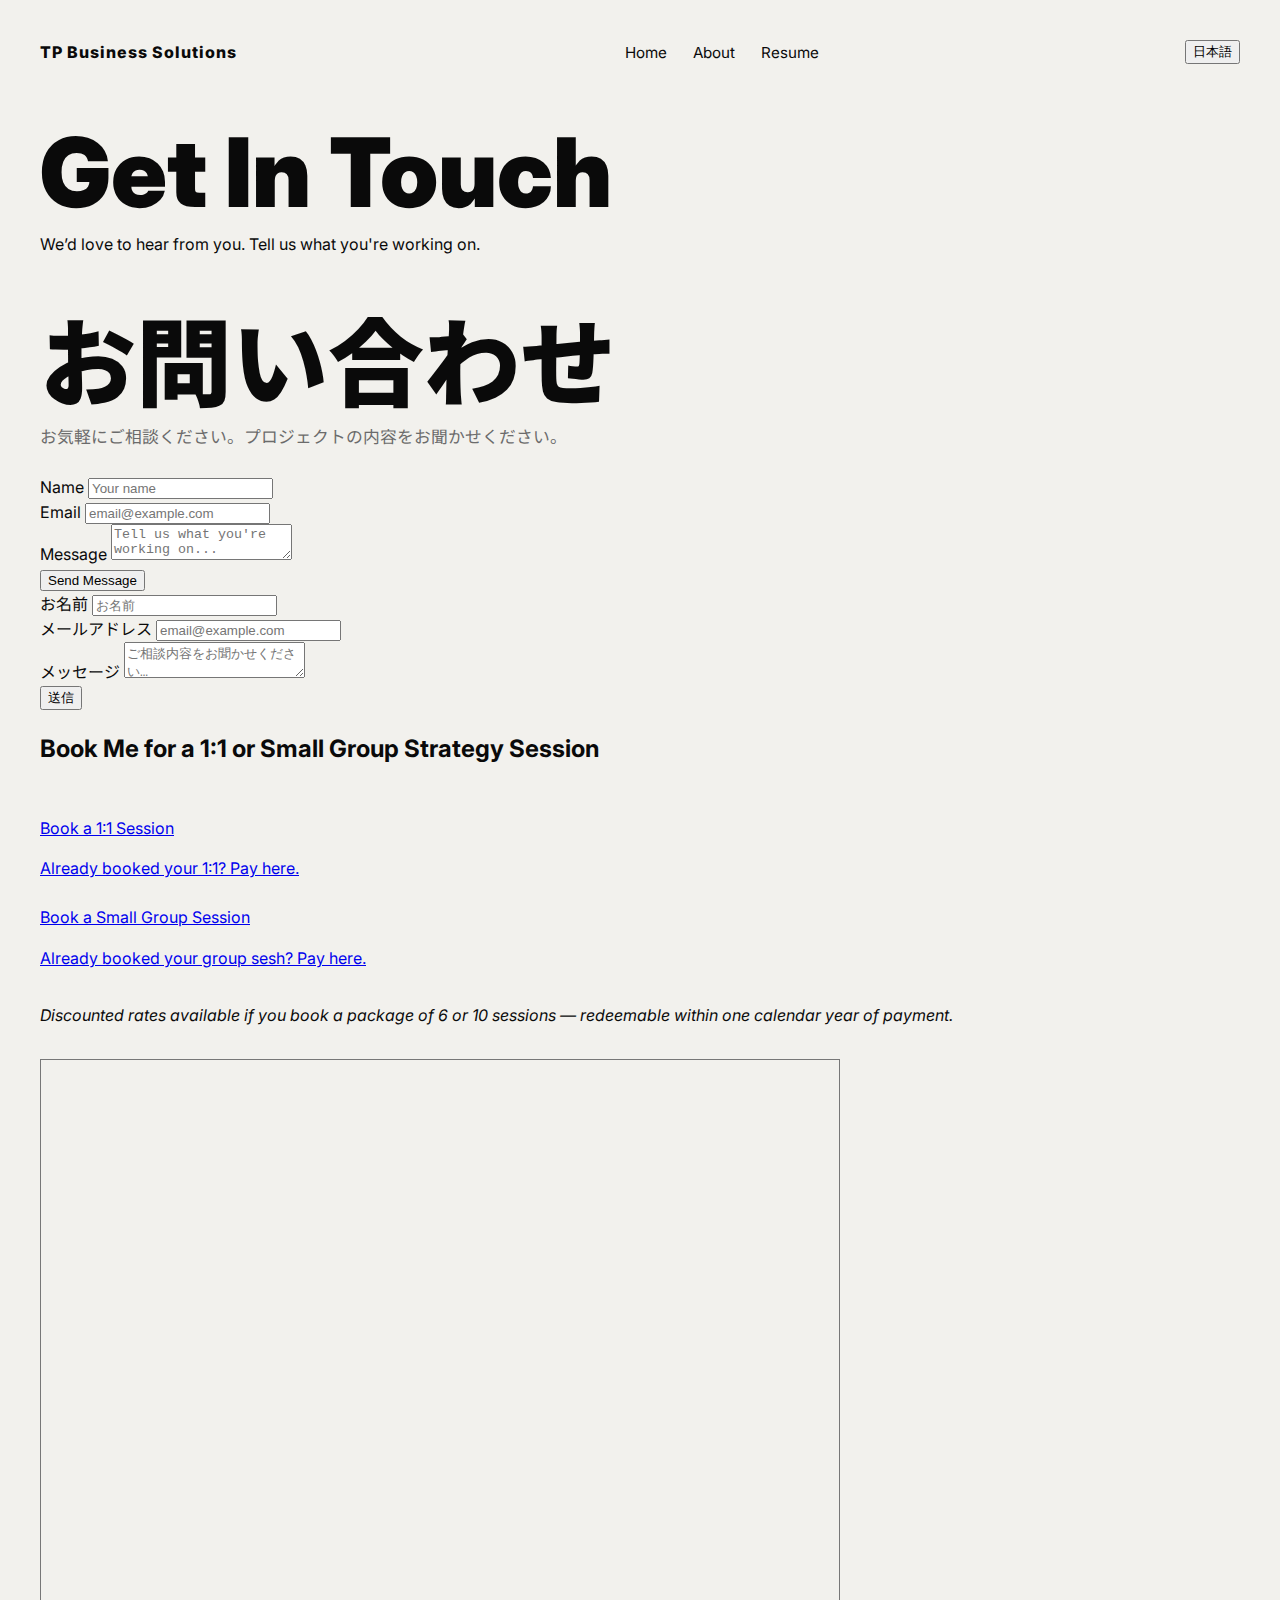
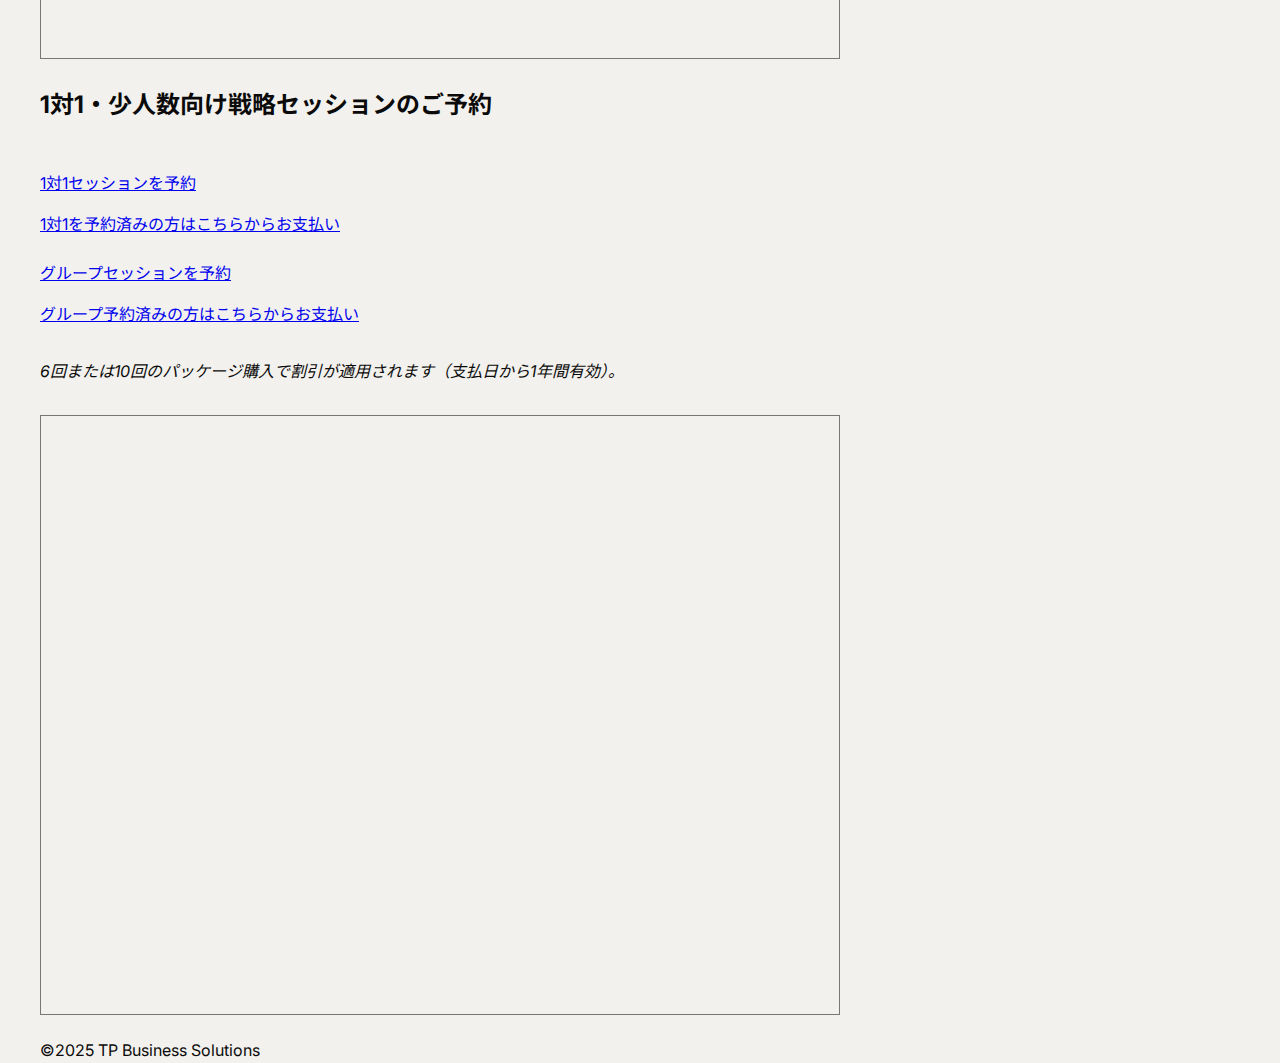
<file: get-in-touch.html>
<!doctype html>
<html lang="en">
<head>
  <meta charset="utf-8">
  <meta name="viewport" content="width=device-width,initial-scale=1">
  <title>Get In Touch — TP Business Solutions</title>
  <link rel="stylesheet" href="styles.css">
</head>
  
<script>
document.addEventListener("DOMContentLoaded", () => {
  const form = document.querySelector(".contact-form");
  const success = document.querySelectorAll(".form-success");
  const error = document.querySelectorAll(".form-error");

  form.addEventListener("submit", async (e) => {
    e.preventDefault();

    const data = new FormData(form);

    try {
      const res = await fetch(form.action, {
        method: "POST",
        body: data,
        headers: { "Accept": "application/json" }
      });

      if (res.ok) {
        success.forEach(msg => msg.style.display = "block");
        error.forEach(msg => msg.style.display = "none");
        form.reset();
      } else {
        throw new Error();
      }

    } catch (err) {
      success.forEach(msg => msg.style.display = "none");
      error.forEach(msg => msg.style.display = "block");
    }
  });
});
</script>

<body>

<header class="site-header">
  <div class="brand">TP Business Solutions</div>
  <nav class="topnav">
    <a href="index.html">Home</a>
    <a href="about.html">About</a>
    <a href="resume.html">Resume</a>
  </nav>

  <button class="lang-toggle">日本語</button>
</header>

<main>

  <section class="section-block">
    <div class="en">
      <h1 class="hero-large">Get In Touch</h1>
      <p class="lead">We’d love to hear from you. Tell us what you're working on.</p>
    </div>

    <div class="jp">
      <h1 class="hero-large">お問い合わせ</h1>
      <p class="jp-sub">お気軽にご相談ください。プロジェクトの内容をお聞かせください。</p>
    </div>
  </section>

  <section class="section-block">
  
    <form action="https://formspree.io/f/xeowwwkl" method="POST" class="contact-form">

      <!-- ENGLISH VERSION -->
      <div class="en">
        <div class="form-row">
          <label for="name">Name</label>
          <input type="text" id="name" name="name" placeholder="Your name" required>
        </div>

        <div class="form-row">
          <label for="email">Email</label>
          <input type="email" id="email" name="email" placeholder="email@example.com" required>
        </div>

        <div class="form-row">
          <label for="message">Message</label>
          <textarea id="message" name="message" placeholder="Tell us what you're working on..." required></textarea>
        </div>

        <button type="submit" class="btn-submit">Send Message</button>
      </div>

      <!-- JAPANESE VERSION -->
      <div class="jp">
        <div class="form-row">
          <label for="name_jp">お名前</label>
          <input type="text" id="name_jp" name="name" placeholder="お名前" required>
        </div>

        <div class="form-row">
          <label for="email_jp">メールアドレス</label>
          <input type="email" id="email_jp" name="email" placeholder="email@example.com" required>
        </div>

        <div class="form-row">
          <label for="message_jp">メッセージ</label>
          <textarea id="message_jp" name="message" placeholder="ご相談内容をお聞かせください…" required></textarea>
        </div>

        <button type="submit" class="btn-submit">送信</button>
      </div>

    </form>

  </section>

  <!-- UPDATED BOOKING SECTION -->
  <section class="section-block">
    <div class="en">
      <h2 style="margin-bottom: 2em;">Book Me for a 1:1 or Small Group Strategy Session</h2>

      <!-- 1:1 -->
      <p>
        <a href="https://calendar.app.google/ZvvrUbakMWCkJHJq7" target="_blank" rel="noopener noreferrer">
          Book a 1:1 Session
        </a>
      </p>

      <p>
        <a href="https://book.stripe.com/dRm7sLfOB4ZnaHQ4Xs9sk04" target="_blank" rel="noopener noreferrer">
          Already booked your 1:1? Pay here.
        </a>
      </p>

      <!-- Group -->
      <p style="margin-top: 1.5em;">
        <a href="https://calendar.app.google/ZvvrUbakMWCkJHJq7" target="_blank" rel="noopener noreferrer">
          Book a Small Group Session
        </a>
      </p>

      <p>
        <a href="https://book.stripe.com/14A4gz45T3Vj4js2Pk9sk05" target="_blank" rel="noopener noreferrer">
          Already booked your group sesh? Pay here.
        </a>
      </p>

      <p style="margin-top: 2em; font-style: italic;">
        Discounted rates available if you book a package of 6 or 10 sessions — redeemable within one calendar year of payment.
      </p>

      <!-- Google Calendar Embed -->
      <div style="margin-top: 2em; overflow-x: auto;">
        <iframe src="https://calendar.google.com/calendar/embed?height=600&wkst=1&ctz=America%2FChicago&showPrint=0&title=TP%20Business%20Solutions%3A%20Booking%20Calendar&src=aGVsbG9AdHBic29sdXRpb25zLm9yZw&src=Y183NzhhYjY3NjE1YThkZDRlYjIyY2QxYWYzY2ExNjU3ZDJjZmEzNjk5NGEwYjllYmQzMDZhYWIxYmU1YmM0YWY3QGdyb3VwLmNhbGVuZGFyLmdvb2dsZS5jb20&src=ZW4udXNhI2hvbGlkYXlAZ3JvdXAudi5jYWxlbmRhci5nb29nbGUuY29t&color=%23039be5&color=%23f4511e&color=%230b8043"
                style="border:solid 1px #777" width="800" height="600" frameborder="0" scrolling="no"></iframe>
      </div>
    </div>

    <!-- Japanese version -->
    <div class="jp">
      <h2 style="margin-bottom: 2em;">1対1・少人数向け戦略セッションのご予約</h2>

      <p>
        <a href="https://calendar.app.google/ZvvrUbakMWCkJHJq7" target="_blank" rel="noopener noreferrer">
          1対1セッションを予約
        </a>
      </p>

      <p>
        <a href="https://book.stripe.com/dRm7sLfOB4ZnaHQ4Xs9sk04" target="_blank" rel="noopener noreferrer">
          1対1を予約済みの方はこちらからお支払い
        </a>
      </p>

      <p style="margin-top: 1.5em;">
        <a href="https://calendar.app.google/ZvvrUbakMWCkJHJq7" target="_blank" rel="noopener noreferrer">
          グループセッションを予約
        </a>
      </p>

      <p>
        <a href="https://book.stripe.com/14A4gz45T3Vj4js2Pk9sk05" target="_blank" rel="noopener noreferrer">
          グループ予約済みの方はこちらからお支払い
        </a>
      </p>

      <p style="margin-top: 2em; font-style: italic;">
        6回または10回のパッケージ購入で割引が適用されます（支払日から1年間有効）。
      </p>

      <div style="margin-top: 2em; overflow-x: auto;">
        <iframe src="https://calendar.google.com/calendar/embed?height=600&wkst=1&ctz=America%2FChicago&showPrint=0&title=TP%20Business%20Solutions%3A%20Booking%20Calendar&src=aGVsbG9AdHBic29sdXRpb25zLm9yZw&src=Y183NzhhYjY3NjE1YThkZDRlYjIyY2QxYWYzY2ExNjU3ZDJjZmEzNjk5NGEwYjllYmQzMDZhYWIxYmU1YmM0YWY3QGdyb3VwLmNhbGVuZGFyLmdvb2dsZS5jb20&src=ZW4udXNhI2hvbGlkYXlAZ3JvdXAudi5jYWxlbmRhci5nb29nbGUuY29t&color=%23039be5&color=%23f4511e&color=%230b8043"
                style="border:solid 1px #777" width="800" height="600" frameborder="0" scrolling="no"></iframe>
      </div>

    </div>
  </section>

</main>

<footer class="site-footer">
  <p class="small">©2025 TP Business Solutions</p>
</footer>

<script>
  const toggleBtn = document.querySelector('.lang-toggle');
  toggleBtn.addEventListener('click', () => {
    document.body.classList.toggle('jp-mode');
    toggleBtn.classList.toggle('lang-active');
    toggleBtn.textContent = document.body.classList.contains('jp-mode') ? "EN" : "日本語";
  });
</script>

</body>
</html>
</file>
<file: styles.css>
/* --- Google font --- */
@import url('https://fonts.googleapis.com/css2?family=Noto+Sans+JP:wght@300;400;700;900&family=Inter:wght@300;400;600;700&display=swap');

:root{
  --bg: #f2f1ed; /* Updated background color */
  --card: #ffffff;
  --muted: #6b6b6b;
  --accent: #2e3bf7;
  --line: #d5d4d1;
  --text: #0a0a0a;
}

*{box-sizing:border-box}
html,body{height:100%}
body{
  margin:0;
  font-family: "Inter", "Noto Sans JP", system-ui, -apple-system, "Segoe UI", Roboto, "Helvetica Neue", Arial;
  background:var(--bg);
  color:var(--text);
  padding:40px;
  line-height:1.55;
}

.card{
  max-width:980px;
  margin:0 auto;
  background:var(--card);
  border-radius:12px;
  padding:42px;
  box-shadow: 0 10px 30px rgba(19,22,45,0.06);
  border: 1px solid rgba(0,0,0,0.05);
}

/* Header */
.site-header{
  display:flex;
  justify-content:space-between;
  align-items:center;
  margin-bottom:64px;
}
.brand{
  font-weight:800;
  font-size:1rem;
  letter-spacing:1px;
}
.topnav a{
  margin-left:22px;
  color:var(--text);
  text-decoration:none;
  font-size:0.95rem;
}

/* Hero */
.hero-large{
  font-size:6rem;
  line-height:0.9;
  font-weight:900;
  margin-bottom:12px;
}
.jp-sub{
  color:var(--muted);
  font-size:1.05rem;
  margin-bottom:25px;
  letter-s
</file>
